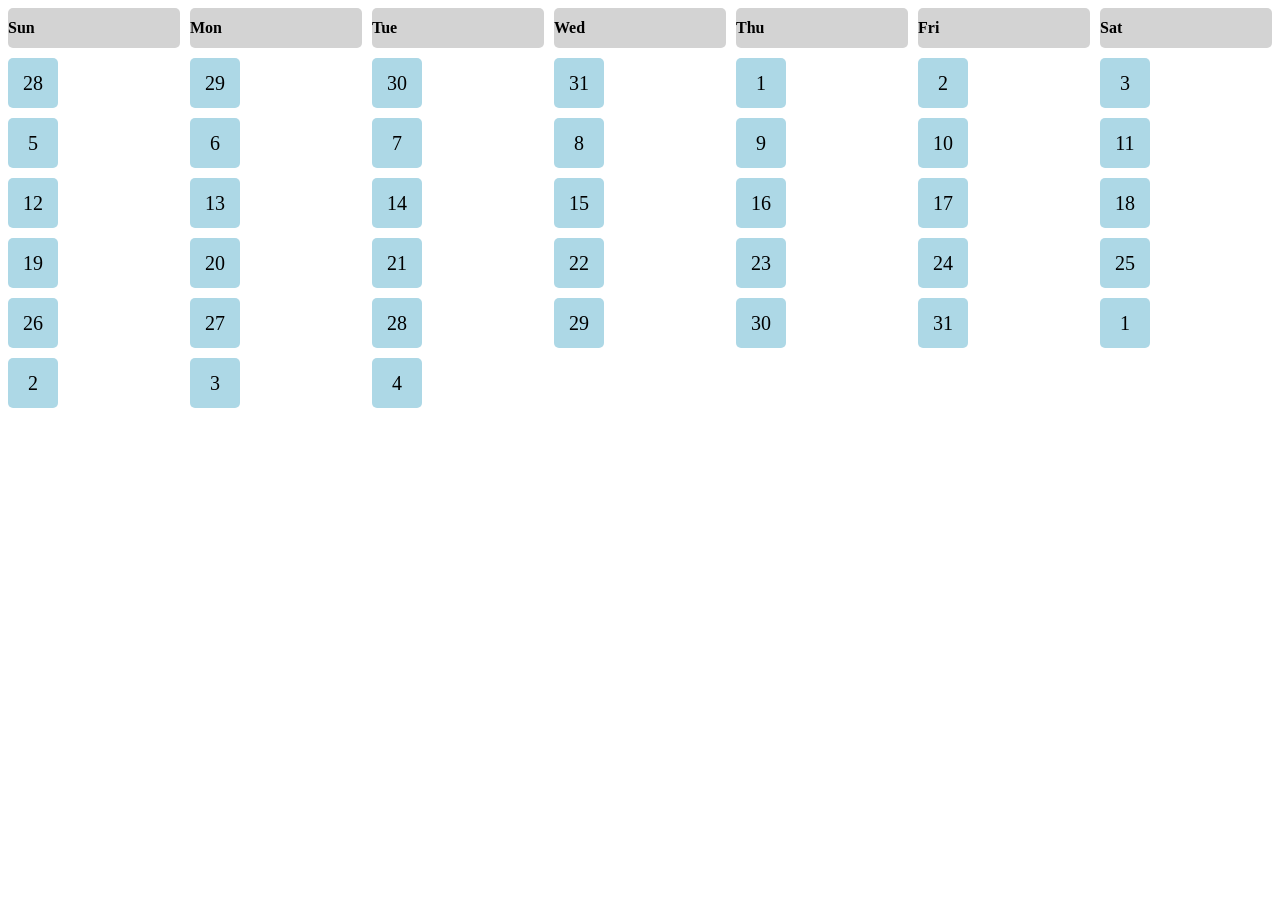
<file: index.html>
<!DOCTYPE html>
<html lang="en">
<head>
    <meta charset="UTF-8">
    <meta name="viewport" content="width=device-width, initial-scale=1.0">
    <title>Calender</title>
    <link rel="stylesheet" href="styles/cal.css" />
    <!-- <link rel="stylesheet" href="cal.css"> -->
</head>
<body>
    <div class="container">
        <div class="day-name">Sun</div>
        <div class="day-name">Mon</div>
        <div class="day-name">Tue</div>
        <div class="day-name">Wed</div>
        <div class="day-name">Thu</div>
        <div class="day-name">Fri</div>
        <div class="day-name">Sat</div>
        <div class="day">28</div>
        <div class="day">29</div>
        <div class="day">30</div>
        <div class="day">31</div>
        <div class="day">1</div>
        <div class="day">2</div>
        <div class="day">3</div>
        <div class="day">5</div>
        <div class="day">6</div>
        <div class="day">7</div>
        <div class="day">8</div>
        <div class="day">9</div>
        <div class="day">10</div>
        <div class="day">11</div>
        <div class="day">12</div>
        <div class="day">13</div>
        <div class="day">14</div>
        <div class="day">15</div>
        <div class="day">16</div>
        <div class="day">17</div>
        <div class="day">18</div>
        <div class="day">19</div>
        <div class="day">20</div>
        <div class="day">21</div>
        <div class="day">22</div>
        <div class="day">23</div>
        <div class="day">24</div>
        <div class="day">25</div>
        <div class="day">26</div>
        <div class="day">27</div>
        <div class="day">28</div>
        <div class="day">29</div>
        <div class="day">30</div>
        <div class="day">31</div>
        <div class="day">1</div>
        <div class="day">2</div>
        <div class="day">3</div>
        <div class="day">4</div>
        
    </div>
</body>
</html>
</file>
<file: styles/cal.css>
.container{
   display: grid;
   grid-template-columns: repeat(7, 1fr);
   gap: 10px;
   
   
}
.day{
    background-color: lightblue;
    border-radius: 5px;
    height: 50px;
    width: 50px;
    display: flex;
    align-items: center;
    justify-content: center;
    font-size: 20px;
    font-style: bold;
}
.day-name{
    font-weight: bold;
    text-align: center;
    display: flex;
    align-items: center;
    background-color: lightgray;
    height: 40px;
    width: auto;
    /* width: 50px; */
    border-radius: 5px;

}
</file>
